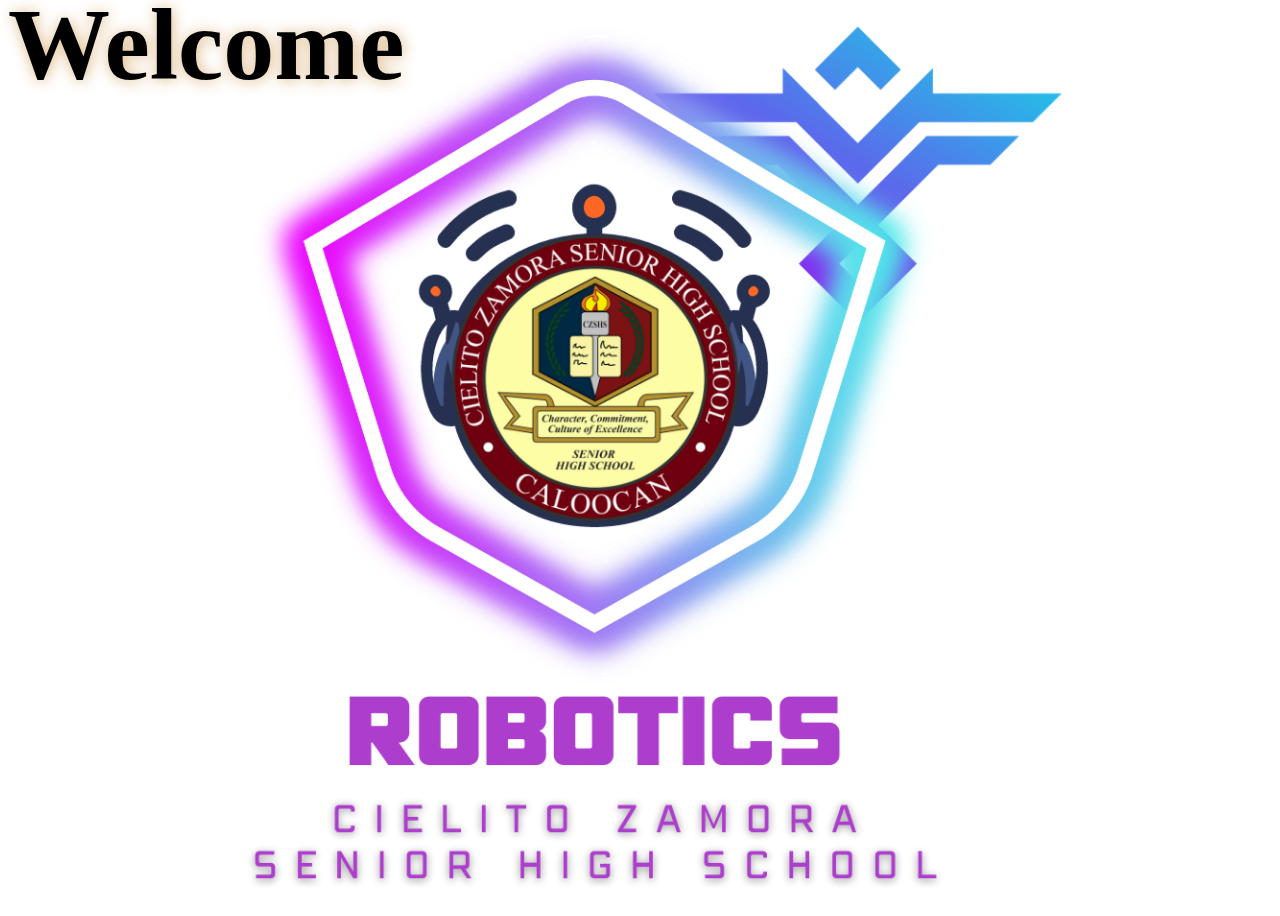
<file: index.html>
<!DOCTYPE html>
<html lang="en">
<head>
    <meta charset="UTF-8">
    <meta name="viewport" content="width=device-width, initial-scale=1.0">
    <link rel="stylesheet" href="Style.css">
    <link rel="icon" href="RoboticsTeamLogo.png" type="image/png">
    <title>Speed Dial</title>
    
</head>
<body>
    <div class="container">
        <h1>Welcome</h1>
    <div class="Logo"></div>
    </div>
</body>
</html>
</file>
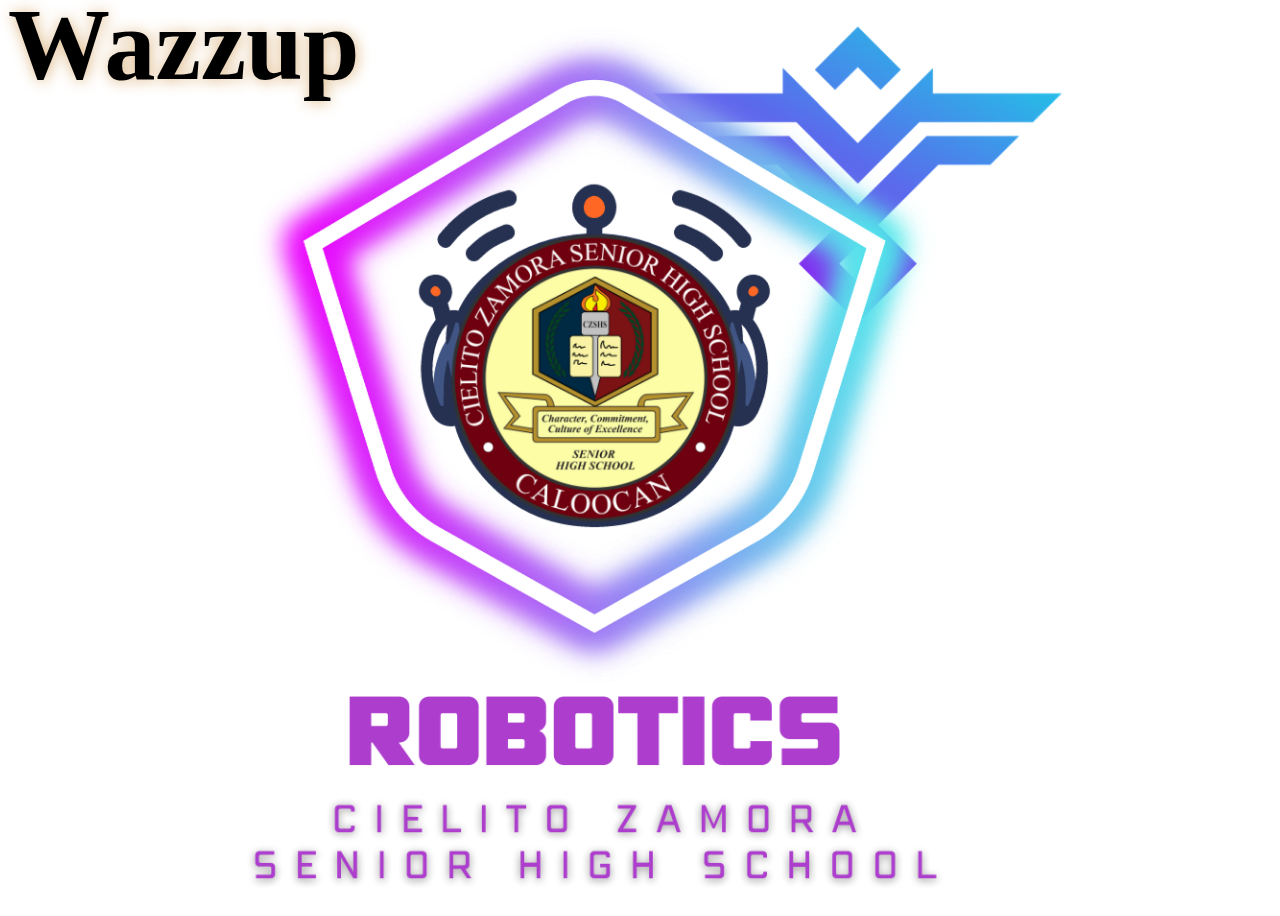
<file: PersonaWeb.html>
<!DOCTYPE html>
<html lang="en">
<head>
    <meta charset="UTF-8">
    <meta name="viewport" content="width=device-width, initial-scale=1.0">
    <link rel="stylesheet" href="Style.css">
    <link rel="icon" href="RoboticsTeamLogo.png" type="image/png">
    <title>Speed Dial</title>
    
</head>
<body>
    <div class="container">
        <h1>Wazzup</h1>
    <div class="Logo"></div>
    </div>
</body>
</html>
</file>
<file: Style.css>
.container {
    position: relative;
    width: 100vw;
    height: 100vh;
}

.Logo {

    width: 100vw; /* 100% of the viewport width */
    height: 100vh; /* 100% of the viewport height */
    margin: 0; /* Remove margins */
    background-color: white;
    float: none;
    background-image: url('RoboticsTeamLogo.png');
    background-size: contain;
    background-position: center;
    background-repeat: no-repeat;
}

h1 {
    position: absolute;
    top: -10%;
    color: black; /* Change the color as needed */
    text-shadow: 1px 1px 15px burlywood; /* Add a shadow effect */
    font-size: 27mm; /* Adjust the font size as needed */
    text-align: left;
}
</file>
